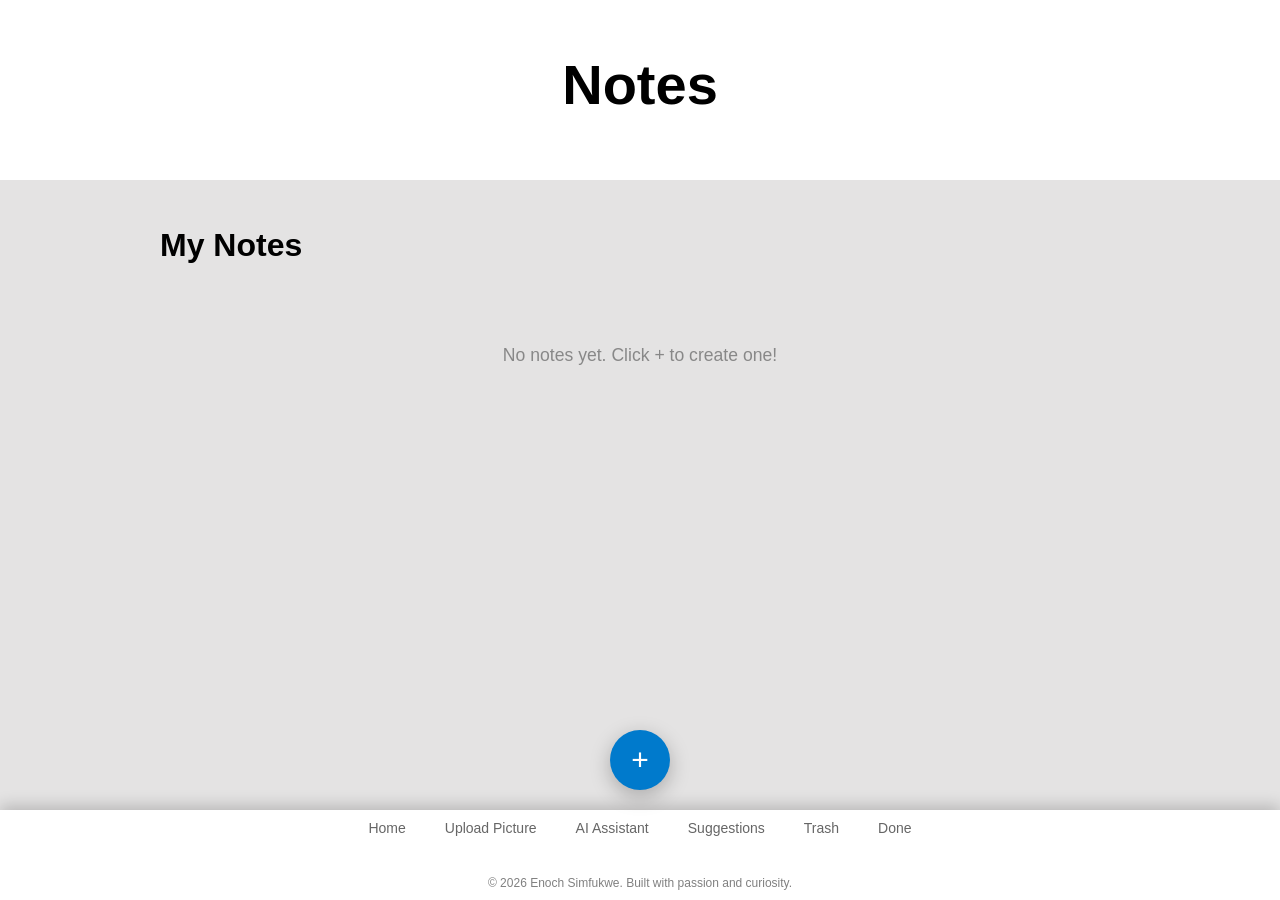
<file: index.html>
<!DOCTYPE html>
<html lang="en">
<head>
    <meta charset="UTF-8">
    <meta name="viewport" content="width=device-width, initial-scale=1.0">
    <title>Notes</title>
    <link rel="stylesheet" href="global.css">
</head>
<body>
    <header class="hero">
        <h1 class="title">Notes</h1>
    </header>
    <main>

        <section class="notes-section">
            <h2>My Notes</h2>
            <div id="notes-container" class="notes-container">
                <!-- Notes will be dynamically added here -->
            </div>
        </section>
        <div class="button">
            <button id="addNoteBtn">+</button>
        </div>
    </main>

    <!---this is my special nav bar its supposed to the bottom -->
    <section class="nav">
       <nav class="navbar">
         <button id="home">Home</button>
         <button id="uploadBtn">Upload Picture</button>
         <button id="aiAssistant">AI Assistant</button>
         <button id="suggestions">Suggestions</button>
         <button id="trash">Trash</button>
         <button id="done">Done</button>
        </nav>
        <br>
        <div class="footer-nav">
            <p>&copy; 2026 Enoch Simfukwe. Built with passion and curiosity.</p>
        </div>
    </section>

    <div id="noteModal" class="modal">
        <div class="modal-content">
            <span class="close">&times;</span>
            <h2 id="modalTitle">Add Note</h2>
            <input type="text" id="noteTitle" placeholder="Note Title">
            <textarea id="noteContent" placeholder="Note Content"></textarea>
            <div class="modal-buttons">
                <button id="cancelNoteBtn">Cancel</button>
                <button id="saveNoteBtn">Save Note</button>
            </div>
        </div>
    </div>
    <script src="script.js"></script>
</body>
</html>
</file>
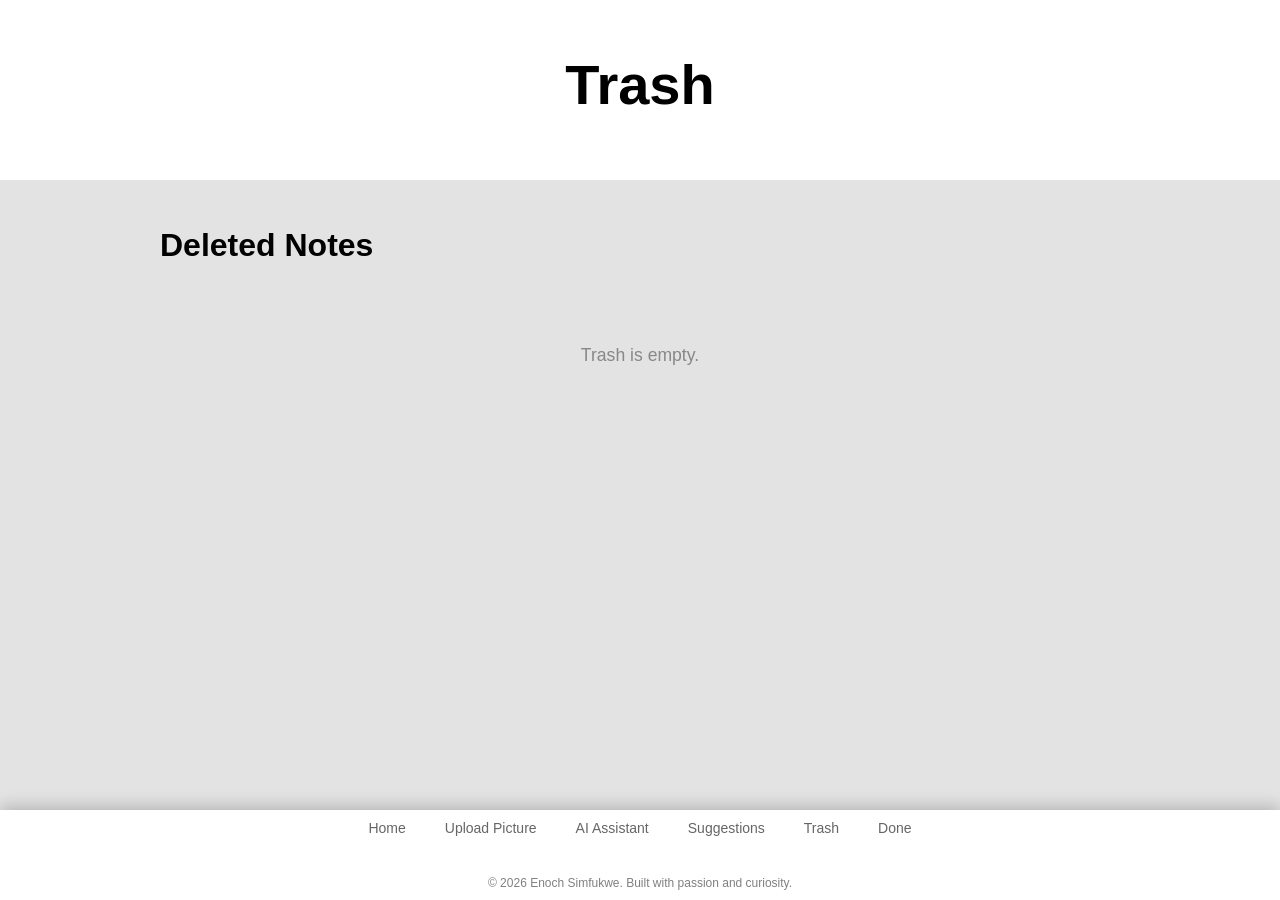
<file: trash.html>
<!DOCTYPE html>
<html lang="en">
<head>
    <meta charset="UTF-8">
    <meta name="viewport" content="width=device-width, initial-scale=1.0">
    <title>Trash - Notes</title>
    <link rel="stylesheet" href="global.css">
</head>
<body>
    <header class="hero">
        <h1 class="title">Trash</h1>
    </header>
    <main>

        <section class="notes-section">
            <h2>Deleted Notes</h2>
            <div id="trash-container" class="notes-container">
                <!-- Deleted notes will be dynamically added here -->
            </div>
        </section>
    </main>

    <!---this is my special nav bar its supposed to the bottom -->
    <section class="nav">
       <nav class="navbar">
         <button id="home">Home</button>
         <button id="uploadBtn">Upload Picture</button>
         <button id="aiAssistant">AI Assistant</button>
         <button id="suggestions">Suggestions</button>
         <button id="trash">Trash</button>
         <button id="done">Done</button>
       </nav>
       <br>
       <div class="footer-nav">
           <p>&copy; 2026 Enoch Simfukwe. Built with passion and curiosity.</p>
       </div>
    </section>

    <script src="script.js"></script>
</body>
</html>
</file>
<file: global.css>
* {
    margin: 0;
    padding: 0;
    box-sizing: border-box;
}

body {
    font-family: 'Inter', sans-serif;
    background: rgb(228, 227, 227);
    min-height: 100vh;
    line-height: 1.6;
}

/* Hero Section */

.hero {
    height: 20vh;
    display: flex;
    align-items: center;
    justify-content: center;
    background: white;
}

.hero h1 {
    font-size: 3.5rem;
    margin-bottom: 10px;
    color: black;
}

/* Main Content */

main {
    max-width: 1000px;
    margin: 0 auto;
    padding: 40px 20px;
    padding-bottom: 150px; /* prevents overlap with navbar */
}

h2 {
    font-size: 2rem;
    margin-bottom: 20px;
    color: black;
    padding-bottom: 10px;
}

/* Notes container */

.notes-container {
    display: grid;
    gap: 15px;
}

/* Bottom Navigation */

.nav {
    display: flex;
    flex-direction: column;
    justify-content: center;
    align-items: center;
    
    background-color: white;

    position: fixed;
    bottom: 0;
    left: 0;
    right: 0;

    height: 90px;

    box-shadow: 0 -4px 15px rgba(0,0,0,0.2);
    z-index: 999;
}

.navbar {
    display: flex;
    gap: 15px;
    margin-bottom: 5px;
}

.footer-nav {
    color: gray;
    font-size: 12px;
    margin-bottom: 5px;
}

/* Navbar buttons */

.nav button,
.nav a {
    background: transparent;
    border: none;
    padding: 8px 12px;
    font-size: 14px;
    color: #666;
    cursor: pointer;
    text-decoration: none;
    border-radius: 8px;

    transition: background 0.3s ease, color 0.3s ease;
}

.nav button:hover,
.nav a:hover {
    background: #f0f0f0;
    color: #007ACC;
}

/* Floating Add Button */

.button {
    position: fixed;
    bottom: 110px; /* sits above navbar */
    left: 50%;
    transform: translateX(-50%);
    z-index: 1000;
}

.button button,
#addNoteBtn {
    width: 60px;
    height: 60px;
    border-radius: 50%;

    background: #007ACC;
    color: white;

    border: none;
    font-size: 30px;
    cursor: pointer;

    display: flex;
    align-items: center;
    justify-content: center;

    box-shadow: 0 6px 20px rgba(0,0,0,0.25);

    transition: transform 0.3s ease, box-shadow 0.3s ease;
}

/* Button Animation */

@keyframes rotate-spring {
    0% {
        transform: rotate(0deg) scale(1.1);
    }
    50% {
        transform: rotate(180deg) scale(1.1);
    }
    100% {
        transform: rotate(0deg) scale(1.1);
    }
}

.button button:hover,
#addNoteBtn:hover {
    animation: rotate-spring 0.6s ease-in-out;
}

/* Modal Styles */

.modal {
    display: none;
    position: fixed;
    z-index: 2000;
    left: 0;
    top: 0;
    width: 100%;
    height: 100%;
    background-color: rgba(0, 0, 0, 0.5);
}

.modal-content {
    background-color: rgb(228, 227, 227);
    margin: 10% auto;
    padding: 30px;
    border-radius: 20px;
    width: 90%;
    max-width: 500px;
    box-shadow: 0 10px 30px rgba(0, 0, 0, 0.3);
}

.modal-content h2 {
    margin-bottom: 20px;
    color: black;
    text-align: center;
}

.modal-content input[type="text"],
.modal-content textarea {
    width: 100%;
    padding: 12px 15px;
    margin-bottom: 15px;
    border: 1px solid #ccc;
    border-radius: 10px;
    font-family: 'Inter', sans-serif;
    font-size: 14px;
    box-sizing: border-box;
}

.modal-content textarea {
    height: 150px;
    resize: vertical;
}

.modal-buttons {
    display: flex;
    justify-content: space-between;
    gap: 15px;
    margin-top: 20px;
}

.modal-buttons button {
    flex: 1;
    padding: 12px 20px;
    border: none;
    border-radius: 10px;
    font-size: 14px;
    cursor: pointer;
    font-family: 'Inter', sans-serif;
}

#saveNoteBtn {
    background-color: #007ACC;
    color: white;
}

#cancelNoteBtn {
    background-color: #666;
    color: white;
}

.close {
    color: #aaa;
    float: right;
    font-size: 28px;
    font-weight: bold;
    cursor: pointer;
    line-height: 20px;
}

.close:hover,
.close:focus {
    color: black;
}

/* Note Cards */

.note-card {
    display: flex;
    border-top: #333 solid 1px;
    flex-direction: column;
  
}
.note-title {
    font-size: 1.3rem;
    color: black;
    margin-bottom: 10px;
    font-weight: 600;
}

.note-content {
    color: #333;
    font-size: 1rem;
    line-height: 1.5;
    margin-bottom: 15px;
    white-space: pre-wrap; /* Preserves line breaks */
}

.note-date {
    color: #888;
    font-size: 0.85rem;
}

.no-notes {
    text-align: center;
    color: #888;
    font-size: 1.1rem;
    padding: 40px 20px;
}

.note-actions {
    display: flex;
    gap: 10px;
    align-self: flex-end;
    margin-bottom: 10px;
}

.edit-btn,
.delete-btn,
.restore-btn,
.permanent-delete-btn {
    background-color: transparent;
    border: none;
    color: #888;
    font-size: 14px;
    cursor: pointer;
    padding: 5px 10px;
    border-radius: 5px;
    transition: background 0.3s ease, color 0.3s ease;
}

.edit-btn:hover {
    background-color: #e3f2fd;
    color: #007ACC;
}

.delete-btn:hover,
.permanent-delete-btn:hover {
    background-color: #ffebee;
    color: #d32f2f;
}

.restore-btn:hover {
    background-color: #e8f5e9;
    color: #2e7d32;
}
</file>
